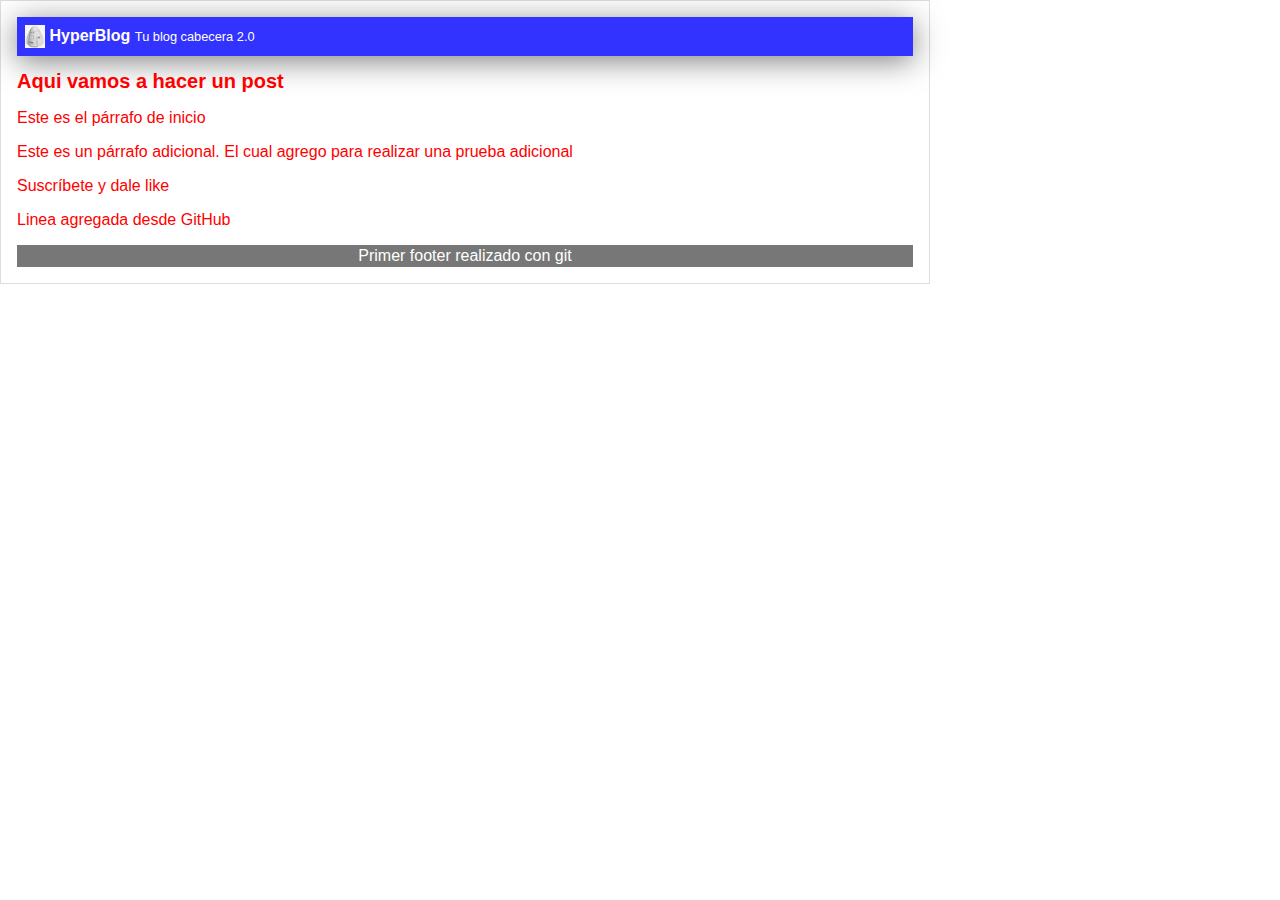
<file: index.html>
<!DOCTYPE html>
<html lang="en">
<head>
    <meta charset="UTF-8">
    <meta name="viewport" content="width=device-width, initial-scale=1.0">
    <link rel="stylesheet" href="css/styles.css">
    <title>Título</title>
</head>
<body>
    <div id="container">
        <div id="cabecera">
            <img id="logo" src="images/dragon.png" alt="Logo Cápsula Dragón">
            HyperBlog
            <span id="tagline">Tu blog cabecera 2.0</span>
        </div>
        <div id="post">
            <h1>Aqui vamos a hacer un post</h1>
            <p>Este es el párrafo de inicio</p>
            <p>Este es un párrafo adicional. El cual agrego para realizar una prueba adicional</p>
            <p>Suscríbete y dale like</p>
            <p>Linea agregada desde GitHub</p>
        </div>
	<div id="footer">
		Primer footer realizado con git
	</div>
    </div>

</body>
</html>
</file>
<file: css/styles.css>
body {
    color: red;
    text-align: left;
    font-family: Arial, Helvetica, sans-serif;
    font-size: 16px;
    margin: 0;
    padding: 0;
}

#cabecera{
    background: #33f;
    color: white;
    margin: 0;
    padding: 0.5em;
    font-weight: bold;
    box-shadow: 0px 5px 30px 0px rgba(0,0,0,0.5);

}

#cabecera #logo{
    width: 20px;
    vertical-align: middle;
}

#cabecera #tagline {
    font-weight: normal;
    padding: 1em 0 0 0;
    font-size: 0.8em;
}
#container{
    width: 70%;
    padding: 1em;
    text-align: left;
    border: 1px solid #dddddd;
    margin: 0;
}

#container h1{
    font-size: 20px;
}

#post{
    padding: 0px;
}

#footer{
    background: #777;
    color: white;
    text-align: center;
    padding: 2px;
}
</file>
